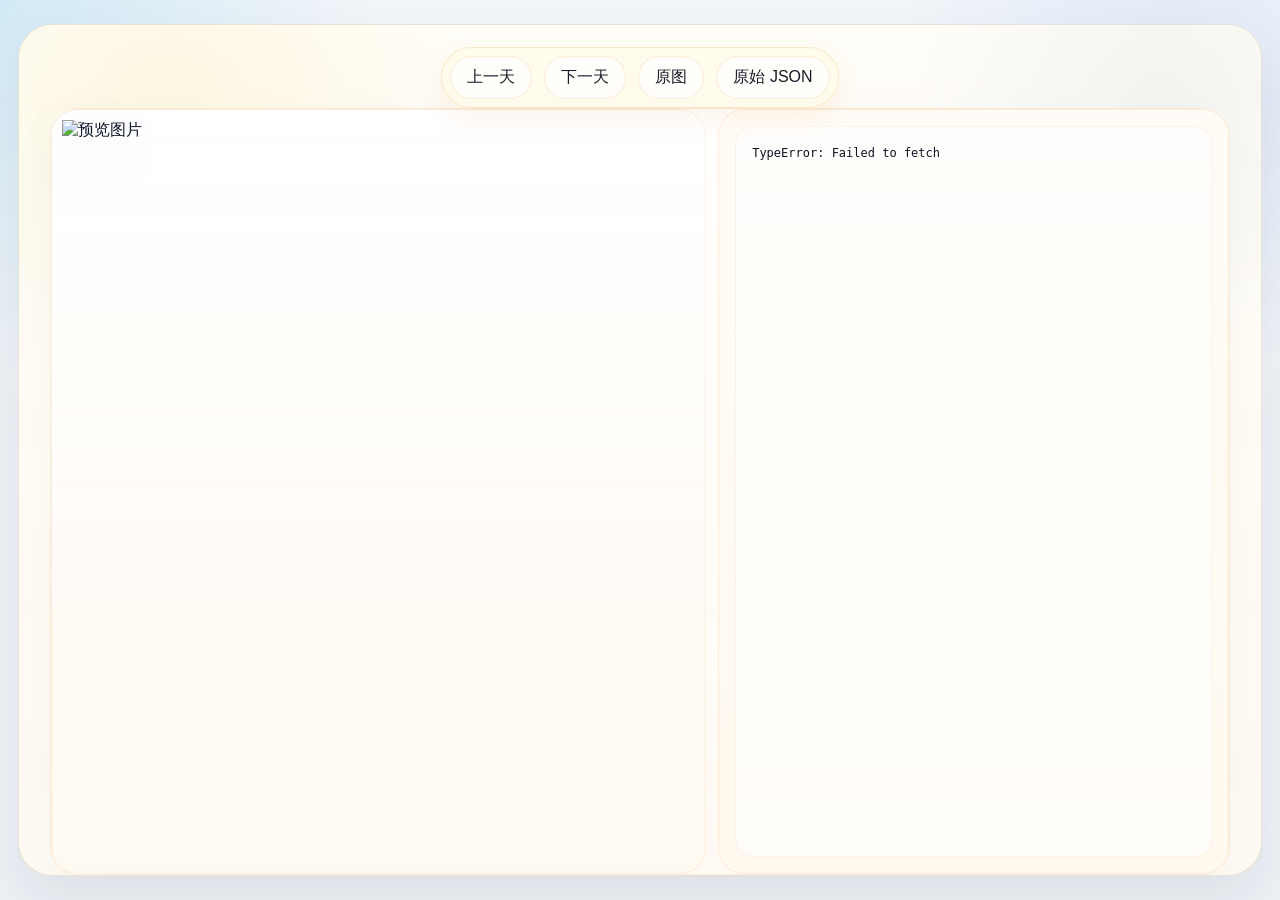
<file: pages/index.html>
<!doctype html>
<html lang="zh-CN">
  <head>
    <meta charset="utf-8" />
    <meta name="viewport" content="width=device-width, initial-scale=1" />
    <title>每日简报-每日新闻</title>
    <link rel="stylesheet" href="./styles.css" />
  </head>
  <body data-theme="cool">
    <main class="split-shell">
      <section class="preview-pane">
        <div class="preview-frame">
          <div class="preview-topbar">
            <div class="preview-toolbar">
              <button id="prev-button" type="button">上一天</button>
              <button id="next-button" type="button">下一天</button>
              <a id="open-image-link" href="#" target="_blank" rel="noreferrer">原图</a>
              <a id="open-json-link" href="#" target="_blank" rel="noreferrer">原始 JSON</a>
            </div>
          </div>

          <div class="preview-canvas">
            <div class="preview-stage-shell">
              <div class="preview-stage">
              <div class="preview-image-shell">
                <img id="preview-image" alt="预览图片" />
              </div>

              <section class="raw-json-panel">
                <pre id="json-panel"></pre>
              </section>
            </div>
          </div>
          </div>

        </div>
      </section>
    </main>
    <script src="./app.js" type="module"></script>
  </body>
</html>
</file>
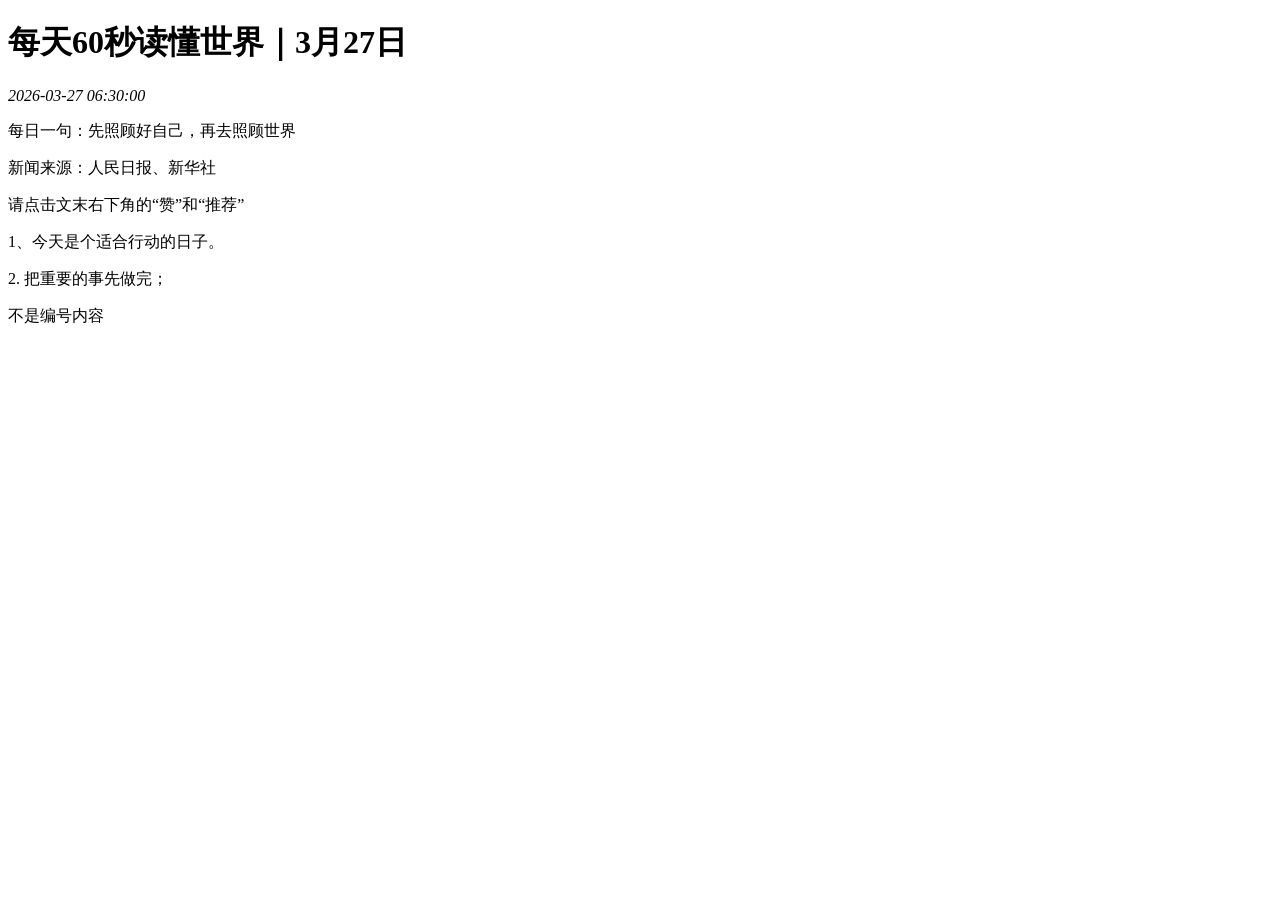
<file: tests/fixtures/wechat_article_sample.html>
<!doctype html>
<html lang="zh-CN">
  <head>
    <meta charset="utf-8" />
    <title>每天60秒读懂世界｜3月27日</title>
    <meta property="og:image" content="https://example.com/cover.png" />
  </head>
  <body>
    <h1 id="activity-name">每天60秒读懂世界｜3月27日</h1>
    <em id="publish_time">2026-03-27 06:30:00</em>
    <div id="page-content">
      <p>每日一句：先照顾好自己，再去照顾世界</p>
      <p>新闻来源：人民日报、新华社</p>
      <p>请点击文末右下角的“赞”和“推荐”</p>
      <p>1、今天是个适合行动的日子。</p>
      <p>2. 把重要的事先做完；</p>
      <p>不是编号内容</p>
    </div>
  </body>
</html>
</file>
<file: pages/styles.css>
:root {
  color-scheme: light;
  --bg: #eef2f7;
  --surface: rgba(255, 255, 255, 0.82);
  --surface-strong: rgba(255, 255, 255, 0.92);
  --text: #0f172a;
  --muted: #475569;
  --line: rgba(15, 23, 42, 0.1);
  --accent: #0ea5e9;
  --accent-soft: rgba(14, 165, 233, 0.12);
  --glow-1: rgba(14, 165, 233, 0.14);
  --glow-2: rgba(59, 130, 246, 0.1);
  --panel-shadow: 0 20px 52px rgba(15, 23, 42, 0.08);
  --image-wash: rgba(255, 255, 255, 0.58);
  --json-code-bg: rgba(255, 255, 255, 0.54);
  --preview-panel-width: 520px;
}

body[data-theme="warm"] {
  --bg: #f5f1e8;
  --surface: rgba(255, 252, 246, 0.86);
  --surface-strong: rgba(255, 251, 243, 0.94);
  --text: #302822;
  --muted: #7f756b;
  --line: rgba(48, 40, 34, 0.1);
  --accent: #ef7d00;
  --accent-soft: rgba(239, 125, 0, 0.12);
  --glow-1: rgba(239, 125, 0, 0.12);
  --glow-2: rgba(191, 117, 55, 0.08);
  --panel-shadow: 0 20px 52px rgba(48, 40, 34, 0.08);
  --image-wash: rgba(255, 249, 240, 0.6);
  --json-code-bg: rgba(255, 248, 240, 0.72);
}

body[data-theme="forest"] {
  --bg: #edf4ef;
  --surface: rgba(251, 253, 251, 0.86);
  --surface-strong: rgba(250, 253, 250, 0.94);
  --text: #1f3328;
  --muted: #5d7468;
  --line: rgba(31, 51, 40, 0.1);
  --accent: #2f855a;
  --accent-soft: rgba(47, 133, 90, 0.12);
  --glow-1: rgba(47, 133, 90, 0.12);
  --glow-2: rgba(101, 163, 127, 0.08);
  --panel-shadow: 0 20px 52px rgba(31, 51, 40, 0.08);
  --image-wash: rgba(249, 253, 250, 0.62);
  --json-code-bg: rgba(245, 250, 246, 0.78);
}

body[data-theme="navy"] {
  --bg: #eef2f8;
  --surface: rgba(251, 252, 254, 0.86);
  --surface-strong: rgba(252, 253, 255, 0.94);
  --text: #16233a;
  --muted: #5a6880;
  --line: rgba(22, 35, 58, 0.1);
  --accent: #2b4c7e;
  --accent-soft: rgba(43, 76, 126, 0.12);
  --glow-1: rgba(43, 76, 126, 0.12);
  --glow-2: rgba(69, 102, 150, 0.08);
  --panel-shadow: 0 20px 52px rgba(22, 35, 58, 0.08);
  --image-wash: rgba(248, 251, 255, 0.6);
  --json-code-bg: rgba(246, 249, 253, 0.74);
}

body[data-theme="terracotta"] {
  --bg: #f7efe9;
  --surface: rgba(255, 250, 246, 0.86);
  --surface-strong: rgba(255, 249, 244, 0.94);
  --text: #3b2a22;
  --muted: #7b655a;
  --line: rgba(59, 42, 34, 0.1);
  --accent: #c96b4b;
  --accent-soft: rgba(201, 107, 75, 0.12);
  --glow-1: rgba(201, 107, 75, 0.12);
  --glow-2: rgba(227, 155, 127, 0.08);
  --panel-shadow: 0 20px 52px rgba(59, 42, 34, 0.08);
  --image-wash: rgba(255, 248, 244, 0.6);
  --json-code-bg: rgba(252, 244, 240, 0.76);
}

body[data-theme="rose"] {
  --bg: #f7f0f1;
  --surface: rgba(255, 250, 251, 0.86);
  --surface-strong: rgba(255, 250, 252, 0.94);
  --text: #35272d;
  --muted: #7d6770;
  --line: rgba(53, 39, 45, 0.1);
  --accent: #c06c84;
  --accent-soft: rgba(192, 108, 132, 0.12);
  --glow-1: rgba(192, 108, 132, 0.12);
  --glow-2: rgba(218, 158, 176, 0.08);
  --panel-shadow: 0 20px 52px rgba(53, 39, 45, 0.08);
  --image-wash: rgba(255, 249, 251, 0.62);
  --json-code-bg: rgba(251, 245, 247, 0.78);
}

body[data-theme="citrus"] {
  --bg: #f8f6e8;
  --surface: rgba(255, 253, 247, 0.86);
  --surface-strong: rgba(255, 253, 246, 0.94);
  --text: #37311f;
  --muted: #7e7558;
  --line: rgba(55, 49, 31, 0.1);
  --accent: #c79a1b;
  --accent-soft: rgba(199, 154, 27, 0.12);
  --glow-1: rgba(199, 154, 27, 0.12);
  --glow-2: rgba(187, 206, 116, 0.08);
  --panel-shadow: 0 20px 52px rgba(55, 49, 31, 0.08);
  --image-wash: rgba(255, 253, 244, 0.64);
  --json-code-bg: rgba(250, 248, 235, 0.8);
}

* {
  box-sizing: border-box;
}

html,
body {
  height: 100%;
}

body {
  margin: 0;
  min-height: 100dvh;
  overflow: hidden;
  font-family: "Avenir Next", "PingFang SC", "Hiragino Sans GB", sans-serif;
  color: var(--text);
  background:
    radial-gradient(circle at top left, var(--glow-1), transparent 24%),
    radial-gradient(circle at 92% 10%, var(--glow-2), transparent 20%),
    linear-gradient(180deg, color-mix(in srgb, var(--bg) 76%, #ffffff 24%) 0%, var(--bg) 100%);
}

button,
a,
input,
textarea,
pre {
  font: inherit;
}

.split-shell {
  height: 100dvh;
  width: min(calc(100vw - 36px), 1420px);
  margin: 0 auto;
  display: grid;
  grid-template-columns: minmax(0, 1fr);
  gap: 0;
  padding: 24px 0;
}

.preview-pane {
  min-height: 0;
  min-width: 0;
}

.preview-pane {
  display: flex;
  justify-content: center;
}

.preview-frame {
  width: min(100%, 1320px);
  border-radius: 34px;
  border: 1px solid color-mix(in srgb, var(--line) 82%, #f6d79a 18%);
  background:
    linear-gradient(180deg, rgba(255, 253, 247, 0.96), rgba(255, 250, 242, 0.94)),
    linear-gradient(135deg, rgba(251, 191, 36, 0.05), transparent 42%);
  box-shadow:
    0 26px 60px rgba(15, 23, 42, 0.08),
    inset 0 1px 0 rgba(255, 255, 255, 0.65);
}

.preview-frame {
  position: relative;
  display: grid;
  grid-template-rows: auto minmax(0, 1fr);
  min-height: 0;
  padding: 0;
  overflow: hidden;
}

.preview-frame::before {
  content: "";
  position: absolute;
  inset: 0;
  background:
    radial-gradient(circle at 12% 10%, rgba(251, 191, 36, 0.1), transparent 22%),
    radial-gradient(circle at 92% 8%, rgba(148, 163, 184, 0.1), transparent 18%);
  pointer-events: none;
}

.preview-badge,
.eyebrow {
  margin: 0;
  font-size: 11px;
  letter-spacing: 0.28em;
  text-transform: uppercase;
  color: var(--muted);
}

.preview-badge {
  margin-bottom: 10px;
}

.preview-topbar {
  position: relative;
  z-index: 2;
  display: flex;
  justify-content: center;
  padding: 22px 22px 0;
}

.preview-toolbar {
  display: grid;
  grid-template-columns: repeat(4, minmax(0, max-content));
  justify-content: center;
  align-content: start;
  gap: 12px;
  max-width: 100%;
  padding: 8px;
  border: 1px solid rgba(217, 119, 6, 0.14);
  border-radius: 999px;
  background: rgba(255, 251, 235, 0.82);
  box-shadow: 0 10px 26px rgba(217, 119, 6, 0.08);
}

.preview-toolbar button,
.preview-toolbar a {
  display: inline-flex;
  align-items: center;
  justify-content: center;
  border: 1px solid rgba(217, 119, 6, 0.14);
  border-radius: 999px;
  padding: 10px 16px;
  background: rgba(255, 255, 255, 0.78);
  color: color-mix(in srgb, var(--text) 88%, #7c2d12 12%);
  text-decoration: none;
  cursor: pointer;
  transition: background-color 160ms ease, border-color 160ms ease, transform 160ms ease;
}

.preview-toolbar button:hover,
.preview-toolbar a:hover {
  background: rgba(255, 247, 237, 0.98);
  border-color: rgba(217, 119, 6, 0.26);
  transform: translateY(-1px);
}

.preview-toolbar button:disabled {
  background: rgba(255, 255, 255, 0.22);
  color: color-mix(in srgb, var(--muted) 78%, #ffffff 22%);
  border-color: color-mix(in srgb, var(--line) 85%, transparent);
  cursor: not-allowed;
  transform: none;
  box-shadow: none;
}

.preview-toolbar button:disabled:hover {
  background: rgba(255, 255, 255, 0.22);
  border-color: color-mix(in srgb, var(--line) 85%, transparent);
  transform: none;
}

.preview-canvas {
  position: relative;
  z-index: 1;
  width: 100%;
  min-height: 0;
  padding: 0;
  display: flex;
  justify-content: center;
  align-items: stretch;
}

.preview-stage-shell {
  width: min(100%, 1180px);
  min-height: 0;
  padding: 0;
  border: 1px solid rgba(217, 119, 6, 0.12);
  border-radius: 30px;
  background:
    linear-gradient(180deg, rgba(255, 255, 255, 0.58), rgba(255, 250, 240, 0.62)),
    rgba(255, 255, 255, 0.4);
  box-shadow:
    inset 0 1px 0 rgba(255, 255, 255, 0.65),
    0 14px 36px rgba(148, 163, 184, 0.08);
}

.preview-stage {
  display: grid;
  grid-template-columns: minmax(0, 1.18fr) minmax(360px, 0.92fr);
  gap: 12px;
  width: 100%;
  height: 100%;
  min-height: 0;
}

.preview-image-shell {
  position: relative;
  min-width: 0;
  min-height: 0;
  display: flex;
  align-items: center;
  justify-content: center;
  padding: 10px;
  border-radius: 26px;
  border: 1px solid rgba(217, 119, 6, 0.1);
  background: linear-gradient(180deg, rgba(255, 255, 255, 0.92), rgba(255, 249, 240, 0.88));
}

#preview-image {
  width: 100%;
  height: 100%;
  object-fit: contain;
  filter: drop-shadow(0 18px 34px rgba(15, 23, 42, 0.12));
}

.raw-json-panel {
  border-radius: 26px;
  border: 1px solid rgba(217, 119, 6, 0.1);
  background: linear-gradient(180deg, rgba(255, 252, 246, 0.92), rgba(255, 248, 238, 0.9));
  padding: 16px;
}

.raw-json-panel {
  min-height: 0;
  display: flex;
}

#json-panel {
  margin: 0;
  flex: 1;
  min-height: 0;
  overflow: auto;
  white-space: pre-wrap;
  word-break: break-word;
  font-family: "SFMono-Regular", "Cascadia Code", "JetBrains Mono", monospace;
  font-size: 12px;
  line-height: 1.72;
  color: color-mix(in srgb, var(--text) 82%, #000000 18%);
  background: rgba(255, 255, 255, 0.62);
  border: 1px solid rgba(217, 119, 6, 0.08);
  border-radius: 18px;
  padding: 16px;
}

@media (max-width: 1100px) {
  .preview-frame {
    width: 100%;
  }

  .preview-toolbar {
    justify-content: center;
  }

  .preview-stage {
    grid-template-columns: minmax(0, 1.06fr) minmax(320px, 0.94fr);
  }
}

@media (max-width: 980px) {
  .preview-stage-shell {
    width: 100%;
  }

  .preview-stage {
    grid-template-columns: 1fr;
  }
}

@media (max-width: 768px) {
  body {
    overflow: auto;
  }

  .split-shell {
    min-height: 100dvh;
    height: auto;
    grid-template-columns: 1fr;
    padding: 12px 0;
  }

  .preview-pane {
    min-height: 58dvh;
  }

  .preview-topbar {
    padding: 14px 14px 0;
  }

  .preview-toolbar {
    grid-template-columns: repeat(2, minmax(0, 1fr));
    justify-content: stretch;
    gap: 8px;
    width: min(100%, 100%);
    border-radius: 22px;
  }

  .preview-badge,
  .eyebrow {
    font-size: 10px;
    letter-spacing: 0.22em;
  }

  .preview-badge {
    margin-bottom: 6px;
  }

  .preview-toolbar button,
  .preview-toolbar a {
    width: 100%;
    padding: 8px 10px;
    font-size: 12px;
    text-align: center;
  }

  .preview-canvas {
    padding: 0;
  }

  .preview-stage {
    gap: 12px;
  }

  .preview-stage-shell {
    padding: 0;
    border-radius: 24px;
  }

  .preview-image-shell {
    min-height: 42dvh;
    border-radius: 20px;
  }

  .raw-json-panel {
    min-height: clamp(220px, 30dvh, 280px);
    border-radius: 20px;
  }
}
</file>
